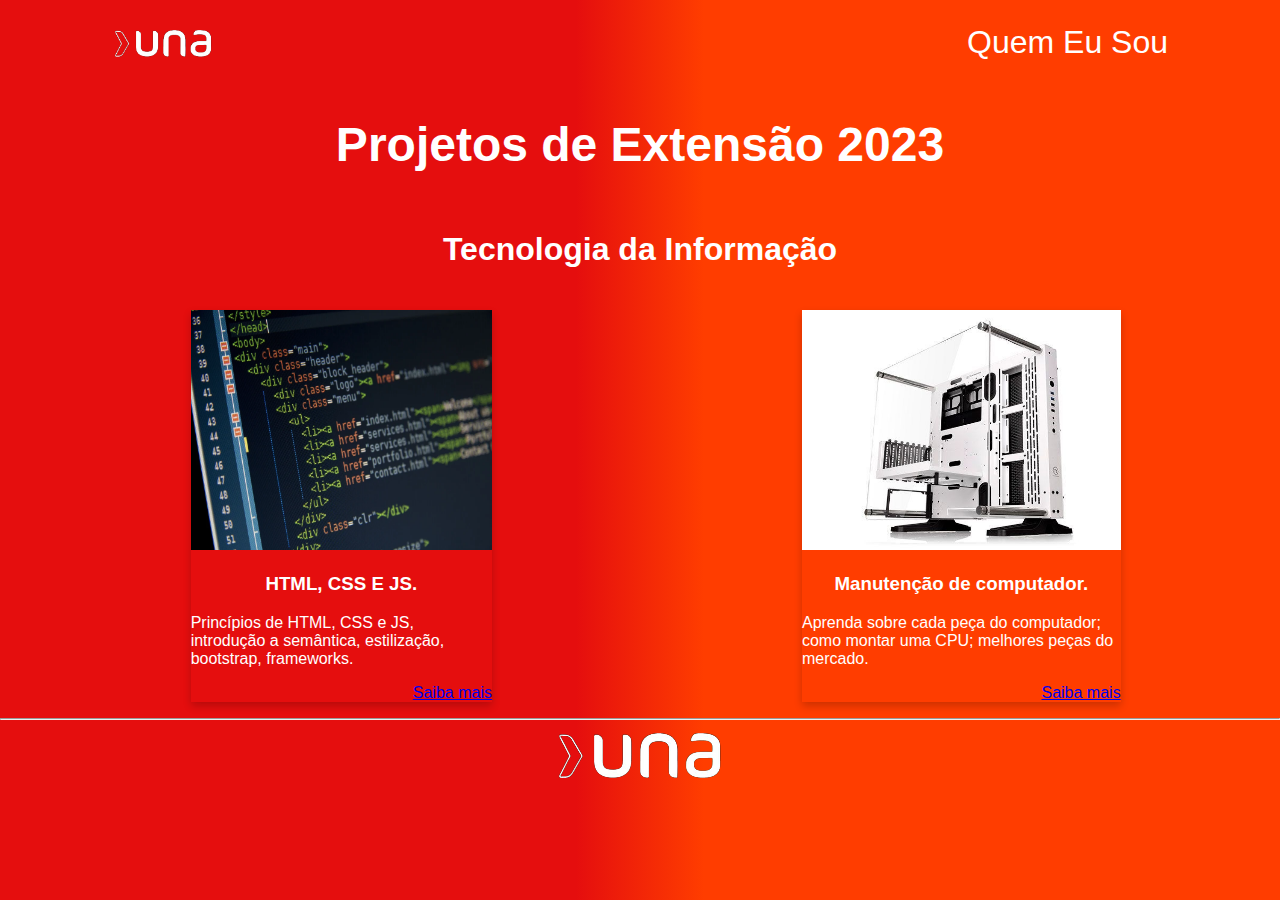
<file: index.html>
<!DOCTYPE html>
<html lang="pt-br">
<head>
    <meta charset="UTF-8">
    <meta name="viewport" content="width=device-width, initial-scale=1.0">
    <title>Projetos de Extensão 2023</title>
    <link rel="stylesheet" href="css/index.css">
</head>
<body>
   <nav class="nav">
        <img src="img/unaLogo.png" alt="Logo da UNA">
        <p><a href="pagina2.html">Quem Eu Sou</a></p>
    </nav>
    <article>
        <header class="title__container">
            <h1 class="title">Projetos de Extensão 2023</h1>
            <h2 class="subtitle">Tecnologia da Informação</h2>
        </header>
        <section>
            <ul class="extensoes">
                <li>
                    <article class="card">
                        <header>
                            <img src="img/codigos-html.png" alt="Imagem da Extensão">
                            <h3>HTML, CSS E JS.</h3>
                        </header>
                        <p>Princípios de HTML, CSS e JS, introdução a semântica, estilização, bootstrap, frameworks.</p>
                        <a href="https://www.una.br/" target="_blank">Saiba mais</a>
                    </article>
                </li>
                <li>
                    <article class="card">
                        <header>
                            <img src="img/gabinete.jpg" alt="Imagem da Extensão">
                            <h3>Manutenção de computador.</h3>
                        </header>
                        <p>Aprenda sobre cada peça do computador; como montar uma CPU; melhores peças do mercado.</p>
                        <a href="https://www.una.br/" target="_blank">Saiba mais</a>
                    </article>
                </li>
            </ul>
        </section>
        <hr>
        <footer class="footer">
            <img src="img/unaLogo.png" alt="">
        </footer>
    </article>
</body>
</html>
</file>
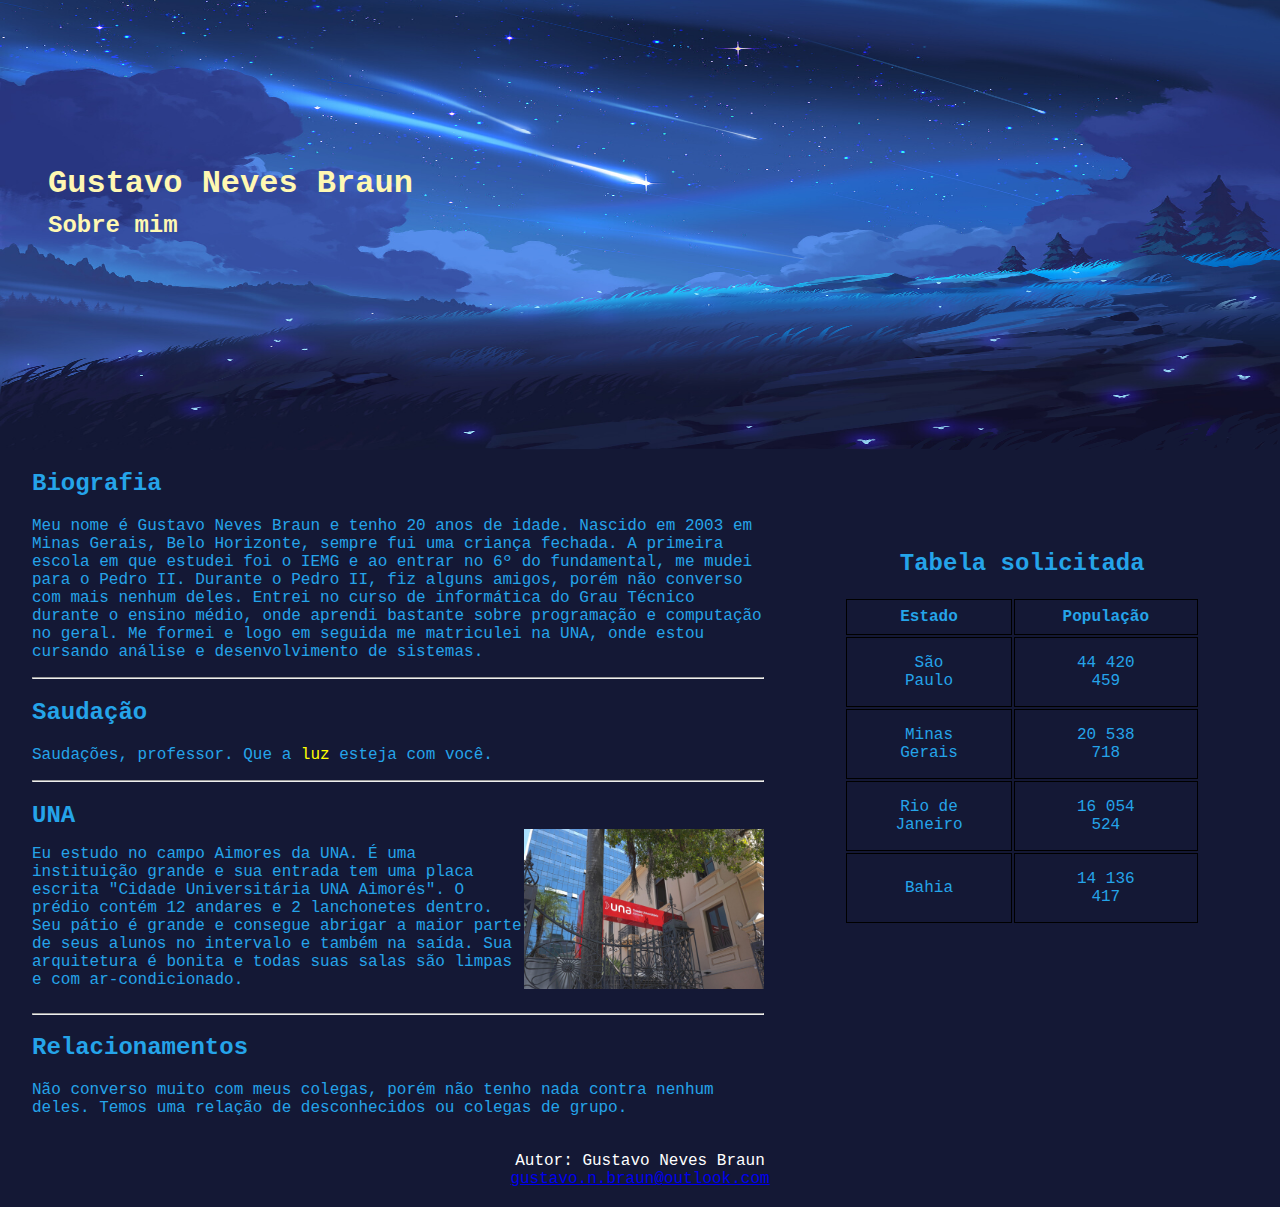
<file: pagina2.html>
<!DOCTYPE html>
<html lang="pt-br">
<head>
    <meta charset="UTF-8">
    <meta name="viewport" content="width=device-width, initial-scale=1.0">
    <title>Tabela de Cursos</title>
    <link rel="stylesheet" href="css/pagina2.css">
</head>
<body>
    <main>
        <header class="header__container">
            <div class="header__background"></div>
            <h1>Gustavo Neves Braun</h1>
            <h2>Sobre mim</h2>
        </header>
        
        <section>
            <div class="tabela__container">
                <h2 class="tabela-title">Tabela solicitada</h2>
                <table class="tabela">
                
                    <tr>
                        <th>Estado</th>
                        <th>População</th>
                    </tr>
                    <tr>
                        <td>São Paulo</td>
                        <td>44 420 459</td>
                    </tr>
                    <tr>
                        <td>Minas Gerais</td>
                        <td>20 538 718</td>
                    </tr>
                    <tr>
                        <td>Rio de Janeiro</td>
                        <td>16 054 524	</td>
                    </tr>
                    <tr>
                        <td>Bahia</td>
                        <td>14 136 417	</td>
                    </tr>
                </table>
            </div>

            <div class="pag__content">
                <div class="biografia">
                    <h2>Biografia</h2>
                    <p>Meu nome é Gustavo Neves Braun e tenho 20 anos de idade. Nascido em 2003 em Minas Gerais, Belo Horizonte, sempre fui uma criança fechada. A primeira escola em que estudei foi o IEMG e ao entrar no 6º do fundamental, me mudei para o Pedro II. Durante o Pedro II, fiz alguns amigos, porém não converso com mais nenhum deles. Entrei no curso de informática do Grau Técnico durante o ensino médio, onde aprendi bastante sobre programação e computação no geral. Me formei e logo em seguida me matriculei na UNA, onde estou cursando análise e desenvolvimento de sistemas.</p>
                </div>
                <hr>
                <div class="paragrafos">
                    <h2>Saudação</h2>
                    <p>Saudações, professor. Que a <span class="light">luz</span> esteja com você.</p>
                    <hr>
                    <h2 class="UNA__title">UNA</h2>
                    <div class="una__descricao">
                        <p>Eu estudo no campo Aimores da UNA. É uma instituição grande e sua entrada tem uma placa escrita "Cidade Universitária UNA Aimorés". O prédio contém 12 andares e 2 lanchonetes dentro. Seu pátio é grande e consegue abrigar a maior parte de seus alunos no intervalo e também na saída. Sua arquitetura é bonita e todas suas salas são limpas e com ar-condicionado.</p>
                        <img src="/img/una-patio.jpg" alt="">
                    </div>
                    <hr>
                    <h2>Relacionamentos</h2>
                    <p>Não converso muito com meus colegas, porém não tenho nada contra nenhum deles. Temos uma relação de desconhecidos ou colegas de grupo.</p>
                </div>
            </div>
            
        </section>

        <footer>
            <p>Autor: Gustavo Neves Braun<br>
            <a href="mailto:gustavo.n.braun@outlook.com">gustavo.n.braun@outlook.com</a></p>
        </footer>
    </main>
</body>
</html>
</file>
<file: css/index.css>
body {
    margin: 0;
    padding: 0;
    box-sizing: border-box;
    background: rgb(229,14,14);
    background: linear-gradient(90deg, rgba(229,14,14,1) 45%, rgba(255,61,0,1) 55%);
    color: white;
    font-family: Arial, Helvetica, sans-serif;
}


.nav {
    padding: 0.5rem 0;
    margin: 0 7rem;
    display: flex;
    justify-content: space-between;
    align-items: center;
}

.nav img {
    height: 2rem;
}

.nav p a{
    text-decoration: none;
    color: white;
    font-size: 2rem;
}

.nav p a:hover {
    transition: 0.3s;
    font-size: 2.5rem;
    text-decoration: underline;
}

.title__container {
    display: flex;
    flex-direction: column;
    align-items: center;
}

.title {
    font-size: 3rem;
}

.subtitle {
    font-size: 2rem;
}


.extensoes {
    display: flex;
}

.extensoes li {
    list-style: none;
}

.card {
    box-shadow: 0 4px 8px 0 rgba(0,0,0,0.2);
    transition: 0.3s;
    width: 50%;
    margin: auto;
}

.card img {
    height: 15rem;
    width: 100%;
}

.card h3 {
    text-align: center;
}

.card a {
    display: flex;
    flex-direction: row-reverse;
}

.card:hover {
    box-shadow: 0 8px 16px 0 rgba(0,0,0,0.2);
    border: 1px solid white;
}

.footer {
    display: flex;
    justify-content: center;
    }
</file>
<file: css/pagina2.css>
body {
    margin: 0;
    padding: 0;
    box-sizing: border-box;
    background-color: #141835;
    color: #25A4E9;
    font-family:'Courier New', Courier, monospace;
}
.header__container {
    position: relative;
}

.header__container h1 {
    color: #FFF8B2;
    position: absolute;
    top: 9rem;
    left: 3rem;
}

.header__container h2 {
    color: #FFF8B2;
    position: absolute;
    left: 3rem;
    top: 12rem;
}


.header__background {
    background: url(../img/background.png) ;
    background-repeat: no-repeat;
    -webkit-background-size: 100% 100%;
    -moz-background-size: 100% 100%;
    -o-background-size: 100% 100%;
    background-size: 100% 100%;
    height: 50vh;
}

header img {
    width: 100%;
    height: 100%;
}

header img {
    width: 500px;
}

section {
    display: flex;
    flex-direction: row-reverse;
    margin: 0 0 0 2rem;
}

.tabela__container {
    margin: 5rem;

}

.tabela-title {
    text-align: center;
}

.tabela {
    display: flex;
    justify-content: center;
}

td {
    border: 1px solid black;
    padding: 1rem 3rem;
    text-align: center;
}

th {
    border: 1px solid black;
    padding: .5rem 3rem;
}

.UNA__title {
    margin-bottom: 0;
}

.light {
    color: yellow;
}

.una__descricao {
    display: flex;
    
}

.una__descricao img {
    height: 10rem;
}

footer {
    text-align: center;
    padding: 3px;
    color: white;
}
</file>
